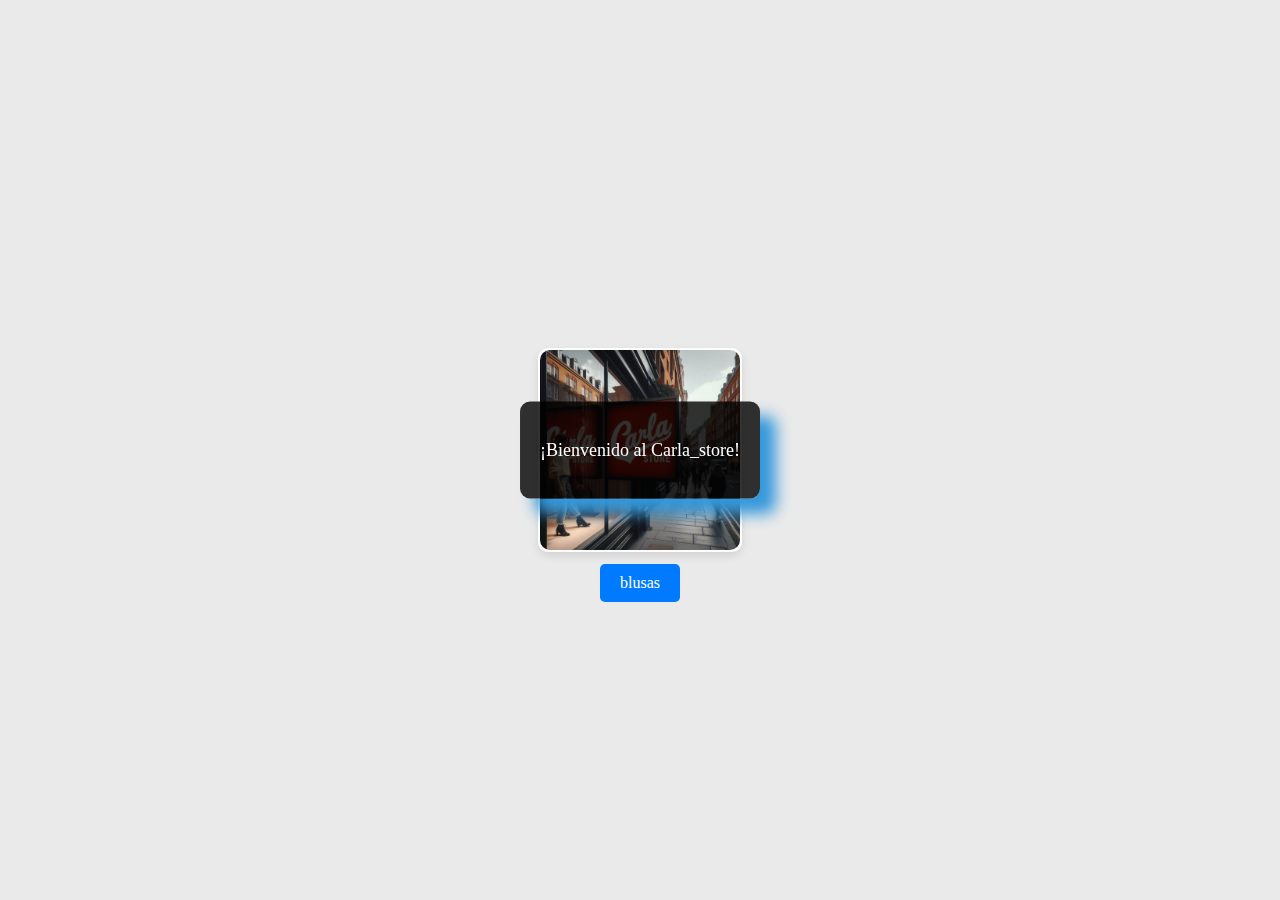
<file: DAMAS.html>
<!DOCTYPE html>
<html lang="en">
<head>
    <meta charset="UTF-8">
    <meta name="viewport" content="width=device-width, initial-scale=1.0">
    <link rel="stylesheet" href="css/damas.css">
    <title>Document</title>
</head>
<body>
    <div class="cuadro">
        <img src="img/logoprincipal.jpg" alt="Imagen" class="imagen">
        <a href="blusas.html" class="boton">blusas</a>
    </div>
</body>
<script src="java/dama.js"></script>
</html>
</file>
<file: css/damas.css>
body{
    background-color: #c5c5c55d;
}
.titulo{
    font-size: 2.0em;
    font-family: cursive;
}
@media (max-width: 768px) {
    .cuadros {
        flex-direction: column;
        align-items: center;
    }

    .cuadro {
        width: 80%;
    }
}



.custom-alert {
    position: fixed;
    top: 50%;
    left: 50%;
    transform: translate(-50%, -50%);
    padding: 20px;
    background-color: rgba(0, 0, 0, 0.8);
    color: #fff;
    font-size: 18px;
    border-radius: 10px;
    z-index: 9999;
    box-shadow: 15px 15px 15px #3498db;
}


@keyframes fadeOut {
    0% { opacity: 2; }
    100% { opacity: 0; display: none; }
}

.cuadro {
    width: 200px;
    height: 200px;
    background-color: rgba(255, 255, 255, 0.9);
    border-radius: 10px;
    box-shadow: 0 4px 8px rgba(0, 0, 0, 0.1);
    text-align: center;
    position: fixed;
    top: 50%;
    left: 50%;
    transform: translate(-50%, -50%);
    border: 2px solid transparent; /* Borde transparente inicial */
    transition: border-color 0.3s ease, box-shadow 0.3s ease; /* Transición para el borde y la sombra */
}

.cuadro:hover {
    border-color: #007BFF; /* Cambiar el color del borde al pasar el mouse */
    box-shadow: 0 8px 16px rgba(0, 0, 0, 0.2); /* Aumentar la sombra al pasar el mouse */
}

.imagen {
    width: 100%;
    border-radius: 10px;
    margin-bottom: 10px;
}

.boton {
    display: inline-block;
    padding: 10px 20px;
    background-color: #007BFF;
    color: #fff;
    text-decoration: none;
    border-radius: 5px;
    transition: background-color 0.3s ease;
}

.boton:hover {
    background-color: #0056b3;
}
</file>
